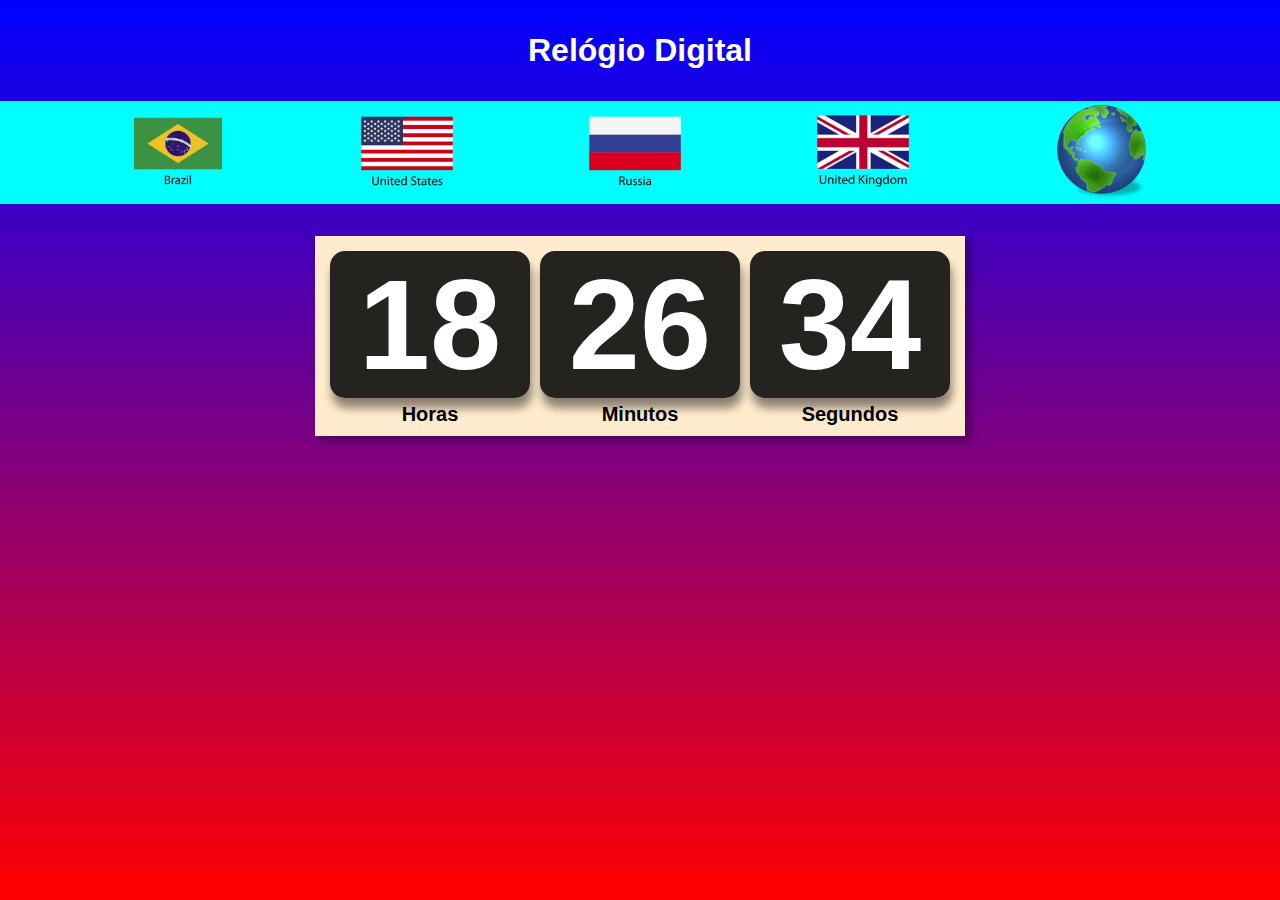
<file: index.html>
<!DOCTYPE html>
<html lang="pt-br">
<head>
    <meta charset="UTF-8">
    <meta http-equiv="X-UA-Compatible" content="IE=edge">
    <meta name="viewport" content="width=device-width, initial-scale=1.0">
    <title>Relógio</title>
    <link rel="stylesheet" href="relogio03.css">
</head>
<body>
    <header>
        <h1>Relógio Digital</h1>
    </header>
    <main>
        <section>
            <div class="where">
                <button class="bandeiras">
                    <img src="img/brasil.png" alt="bandeira do Brasil" id="Brasil">
                </button>

                <img src="img/brasil1.png" alt="bandeira do Brasil" class="bandeiras_responsive">

                <p>Brasil</p>
                <button class="bandeiras">
                    <img src="img/EUA.png" alt="bandeira dos Estados Unidos" id="EUA">
                </button>
                
                <img src="img/EUA1.png" alt="bandeira do EUA" class="bandeiras_responsive">
                <p>EUA</p>
                <button class="bandeiras">
                    <img src="img/Russia.png" alt="bandeira da Russia" id="Russia">
                </button>

                <img src="img/Russia1.png" alt="bandeira do Russia" class="bandeiras_responsive">

                <p>Russia</p>
                <button class="bandeiras">
                    <img src="img/UK.png" alt="bandeira do Reino Unido" id="UK">
                </button>


                <img src="img/UK1.png" alt="bandeira do UK" class="bandeiras_responsive">

                <p>Reino Unidos</p>
                <button class="bandeiras">
                    <img src="img/mundo.png" alt="bandeira do Mundo" id="Mundo">
                </button>

                <img src="img/mundo1.png" alt="bandeira do Mundo" class="bandeiras_responsive">

                <p>Mundo</p>
            </div>
            <div class="box">
                <table>
                    <div class="nomes_horario">
                        <time class="time"id="hora">hora</time>
                        <span>Horas</span>
                    </div>

                    <div class="nomes_horario">
                        <time class="time"id="minuto">
                            minutos
                        </time>
                        <span>Minutos</span>
                    </div>

                    <div class="nomes_horario">
                        <time class="time"id="segundo">
                            secods
                        </time>
                        <span>Segundos</span>
                    </div>
                </table>
            </div>
        </section>
    </main>

    <script src="relogio00.js"></script>
</body>
</html>
</file>
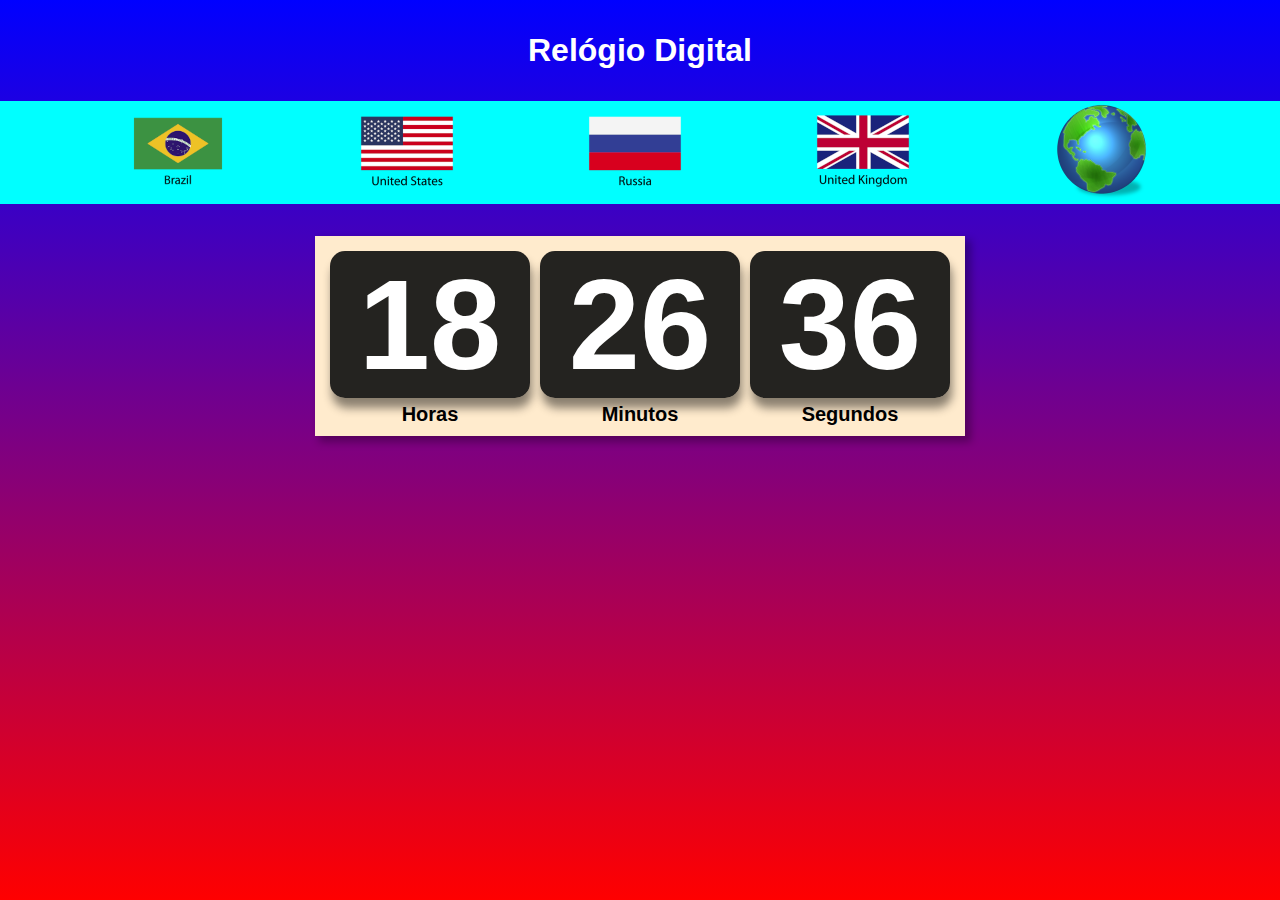
<file: relogio.html>
<!DOCTYPE html>
<html lang="pt-br">
<head>
    <meta charset="UTF-8">
    <meta http-equiv="X-UA-Compatible" content="IE=edge">
    <meta name="viewport" content="width=device-width, initial-scale=1.0">
    <title>Relógio</title>
    <link rel="stylesheet" href="relogio03.css">
</head>
<body>
    <header>
        <h1>Relógio Digital</h1>
    </header>
    <main>
        <section>
            <div class="where">
                <button class="bandeiras">
                    <img src="img/brasil.png" alt="bandeira do Brasil" id="Brasil">
                </button>

                <img src="img/brasil1.png" alt="bandeira do Brasil" class="bandeiras_responsive">

                <p>Brasil</p>
                <button class="bandeiras">
                    <img src="img/EUA.png" alt="bandeira dos Estados Unidos" id="EUA">
                </button>
                
                <img src="img/EUA1.png" alt="bandeira do EUA" class="bandeiras_responsive">
                <p>EUA</p>
                <button class="bandeiras">
                    <img src="img/Russia.png" alt="bandeira da Russia" id="Russia">
                </button>

                <img src="img/Russia1.png" alt="bandeira do Russia" class="bandeiras_responsive">

                <p>Russia</p>
                <button class="bandeiras">
                    <img src="img/UK.png" alt="bandeira do Reino Unido" id="UK">
                </button>


                <img src="img/UK1.png" alt="bandeira do UK" class="bandeiras_responsive">

                <p>Reino Unidos</p>
                <button class="bandeiras">
                    <img src="img/mundo.png" alt="bandeira do Mundo" id="Mundo">
                </button>

                <img src="img/mundo1.png" alt="bandeira do Mundo" class="bandeiras_responsive">

                <p>Mundo</p>
            </div>
            <div class="box">
                <table>
                    <div class="nomes_horario">
                        <time class="time"id="hora">hora</time>
                        <span>Horas</span>
                    </div>

                    <div class="nomes_horario">
                        <time class="time"id="minuto">
                            minutos
                        </time>
                        <span>Minutos</span>
                    </div>

                    <div class="nomes_horario">
                        <time class="time"id="segundo">
                            secods
                        </time>
                        <span>Segundos</span>
                    </div>
                </table>
            </div>
        </section>
    </main>

    <script src="relogio00.js"></script>
</body>
</html>
</file>
<file: relogio03.css>
@charset "UTF-8";

*{
    margin: 0;
    padding: 0;
    box-sizing: border-box;
    font-family: 'Open Sans', sans-serif;
}

body{
    background: linear-gradient(to top, red, blue);
    display: flex;
    flex-direction: column;
    height: 100vh;
}

header{
    color: rgb(255, 255, 255);
    margin: 2em auto;
    max-width: 1200px;
}

.where {
    background-color: aqua;
    text-align: center;
    display: flex;
    justify-content: space-evenly;
    overflow: hidden;
}

.bandeiras{
    background-color: aqua;
    border: none;
    cursor: pointer;
    transition: scale 0.5 ease;
}

.bandeiras_responsive {
    display: none;
}
.bandeiras_responsive:hover {
    transform: scale(1.2);
}

.where p{
    display: none;
    font-size: 15px;
    font-weight: bold;
    padding: 2px;
    margin: auto;
}
.bandeiras:hover{
    transform: scale(1.3);
}


.box {
    background-color: blanchedalmond;
    width: 650px;
    height: 200px;
    display: flex;
    margin: 2em auto;
    padding: 10px;
    box-shadow: 5px 5px 8px 1px #0000004d;
    text-align: center;
}
span {
    color: #000;
    font-weight: bold;
    font-size: 20px;
}
#Mundo{
    margin-left: 10px;
}
.time {
    display: flex;
    font-weight: bold;
    justify-content: center;
    font-size: 8em;
    width: 200px;
    color: #fff;
    background-color: rgba(17, 17, 17, 0.92);
    margin: 5px;
    box-shadow: 2px 10px 10px #00000075;
    border-radius: 15px;
}

@media(max-width:955px) {
    header{
        max-width: 300px;
    }
    #Mundo{
        margin-right: 50px;
    }
    .box{
        width: 500px;
    }
    .time{
        width:150px;
    }
}
@media(max-width:660px) {
    header{
        max-width: 300px;
    }
    .where {
        max-width:660px;
    }
    .bandeiras {
        display: none;
    }
    .bandeiras_responsive{
        display: flex;
    }

    .box{
        width: 350px;
        height: 150px;
    }
    .time{
        width:100px;
        font-size: 5.5em;
    }
}
@media(max-width:396px) {
    header{
        max-width: 300px;
    }
    .bandeiras {
        display: none;
    }
    .bandeiras_responsive{
        display: none;
    }
    .where p{
        display: flex;
    }
    .where p:hover{
        background-color: #000;
        color: #fff;
    }
    span {
        font-size: 15px;
    }
    .box{
        width: 290px;
        height: 120px;
    }
    .time{
        width:80px;
        font-size: 4em;
    }
}

@media(max-width:285px) {
    header{
        max-width: 250px;
        font-size: 14px;
    }
    .where p{
        display: flex;
        font-size: 12px;
    }
    .where p:hover{
        background-color: #000;
        color: #fff;
        transform: scale(1.1);
    }
    .box{
        width: 230px;
        height: 95px;
    }
    .time{
        width: 60px;
        font-size: 3em;
    }
}
</file>
